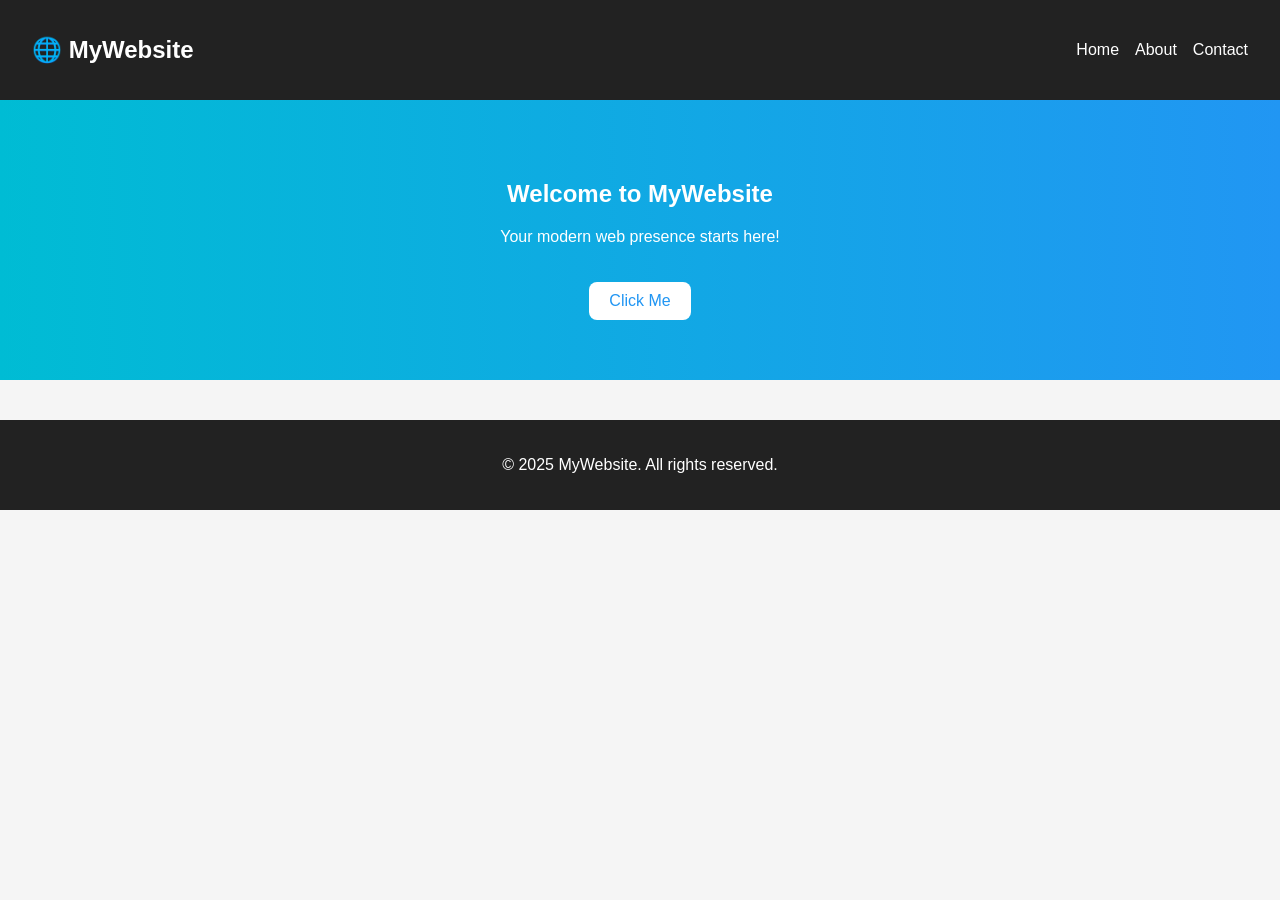
<file: index.html>
<!DOCTYPE html>
<html lang="en">
<head>
  <meta charset="UTF-8" />
  <meta name="viewport" content="width=device-width, initial-scale=1.0" />
  <title>My Modern Website</title>
  <link rel="stylesheet" href="css/style.css" /> 
  <script src="js/script.js" defer></script>
</head>
<body>
  <header>
    <nav>
      <h1>🌐 MyWebsite</h1>
      <ul>
        <li><a href="#">Home</a></li>
        <li><a href="#">About</a></li>
        <li><a href="#">Contact</a></li>
      </ul>
    </nav>
  </header>

  <section class="hero">
    <h2>Welcome to MyWebsite</h2>
    <p>Your modern web presence starts here!</p>
    <button onclick="showAlert()">Click Me</button>
  </section>

  <footer>
    <p>© 2025 MyWebsite. All rights reserved.</p>
  </footer>
</body>
</html>
</file>
<file: css/style.css>
body {
  margin: 0;
  font-family: 'Segoe UI', sans-serif;
  background-color: #f5f5f5;
  color: #333;
}

nav {
  background-color: #222;
  color: #fff;
  padding: 1rem 2rem;
  display: flex;
  justify-content: space-between;
  align-items: center;
}

nav ul {
  list-style: none;
  display: flex;
  gap: 1rem;
}

nav ul li a {
  color: white;
  text-decoration: none;
  transition: color 0.3s;
}

nav ul li a:hover {
  color: #00bcd4;
}

.hero {
  text-align: center;
  padding: 60px 20px;
  background: linear-gradient(to right, #00bcd4, #2196f3);
  color: white;
}

.hero button {
  background-color: white;
  color: #2196f3;
  padding: 10px 20px;
  border: none;
  border-radius: 8px;
  cursor: pointer;
  font-size: 1rem;
  margin-top: 20px;
}

.hero button:hover {
  background-color: #f0f0f0;
}

footer {
  text-align: center;
  padding: 20px;
  background-color: #222;
  color: white;
  margin-top: 40px;
}
</file>
